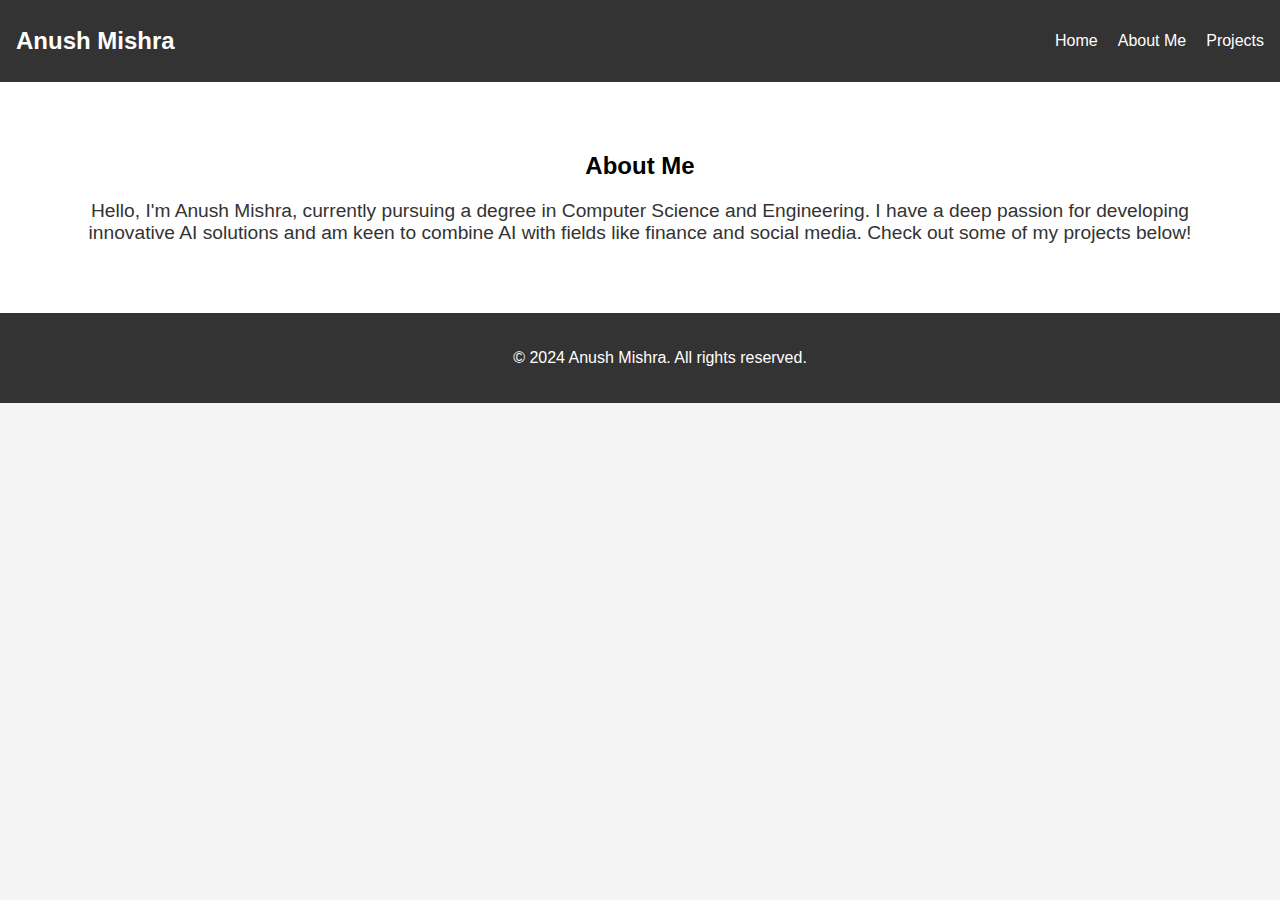
<file: about.html>
<!DOCTYPE html>
<html lang="en">
<head>
    <meta charset="UTF-8">
    <meta name="viewport" content="width=device-width, initial-scale=1.0">
    <title>About Me - Anush's Portfolio</title>
    <link rel="stylesheet" href="style.css">
</head>
<body>
    <!-- Navbar -->
    <nav>
        <div class="logo">Anush Mishra</div>
        <ul class="nav-links">
            <li><a href="index.html">Home</a></li>
            <li><a href="about.html">About Me</a></li>
            <li><a href="projects.html">Projects</a></li>
        </ul>
    </nav>

    <!-- About Me Content -->
    <section class="about">
        <h2>About Me</h2>
        <p>Hello, I'm Anush Mishra, currently pursuing a degree in Computer Science and Engineering. I have a deep passion for developing innovative AI solutions and am keen to combine AI with fields like finance and social media. Check out some of my projects below!</p>
    </section>

    <!-- Footer -->
    <footer>
        <p>© 2024 Anush Mishra. All rights reserved.</p>
    </footer>
</body>
</html>
</file>
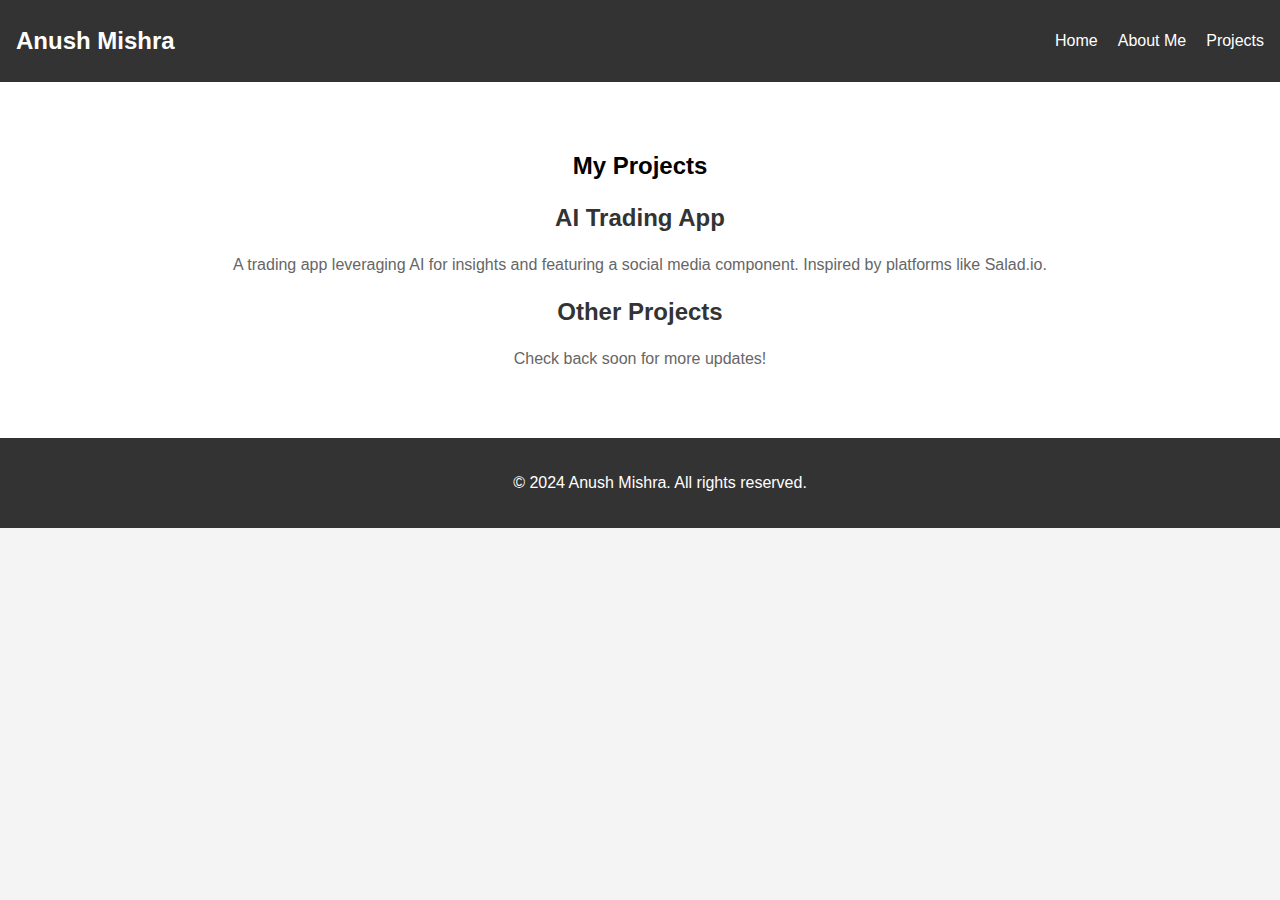
<file: projects.html>
<!DOCTYPE html>
<html lang="en">
<head>
    <meta charset="UTF-8">
    <meta name="viewport" content="width=device-width, initial-scale=1.0">
    <title>Projects - Anush's Portfolio</title>
    <link rel="stylesheet" href="style.css">
</head>
<body>
    <!-- Navbar -->
    <nav>
        <div class="logo">Anush Mishra</div>
        <ul class="nav-links">
            <li><a href="index.html">Home</a></li>
            <li><a href="about.html">About Me</a></li>
            <li><a href="projects.html">Projects</a></li>
        </ul>
    </nav>

    <!-- Projects Content -->
    <section class="projects">
        <h2>My Projects</h2>
        <div class="project-item">
            <h3>AI Trading App</h3>
            <p>A trading app leveraging AI for insights and featuring a social media component. Inspired by platforms like Salad.io.</p>
        </div>
        <div class="project-item">
            <h3>Other Projects</h3>
            <p>Check back soon for more updates!</p>
        </div>
    </section>

    <!-- Footer -->
    <footer>
        <p>© 2024 Anush Mishra. All rights reserved.</p>
    </footer>
</body>
</html>
</file>
<file: style.css>
/* General Styles */
body {
    font-family: Arial, sans-serif;
    margin: 0;
    padding: 0;
    box-sizing: border-box;
    background-color: #f4f4f4;
}

/* Navbar */
nav {
    background-color: #333;
    padding: 1rem;
    display: flex;
    justify-content: space-between;
    align-items: center;
}

nav .logo {
    color: #fff;
    font-size: 1.5rem;
    font-weight: bold;
}

nav .nav-links {
    list-style: none;
    display: flex;
}

nav .nav-links li {
    margin-left: 20px;
}

nav .nav-links a {
    color: #fff;
    text-decoration: none;
    font-size: 1rem;
}

/* Landing Page */
.landing {
    background: url('your-image.jpg') no-repeat center center/cover;
    height: 100vh;
    display: flex;
    align-items: center;
    justify-content: center;
    text-align: center;
}

.landing .intro-text h1 {
    font-size: 4rem;
    color: #333;
}

.landing .intro-text p {
    font-size: 1.5rem;
    color: #666;
}

.landing .btn {
    padding: 10px 20px;
    background-color: #333;
    color: #fff;
    text-decoration: none;
    border-radius: 5px;
    margin-top: 20px;
}

/* About Page */
.about {
    padding: 50px;
    text-align: center;
    background-color: #fff;
}

.about p {
    font-size: 1.2rem;
    color: #333;
}

/* Projects Page */
.projects {
    padding: 50px;
    text-align: center;
    background-color: #fff;
}

.project-item {
    margin-bottom: 20px;
}

.project-item h3 {
    font-size: 1.5rem;
    color: #333;
}

.project-item p {
    font-size: 1rem;
    color: #666;
}

/* Footer */
footer {
    background-color: #333;
    color: #fff;
    text-align: center;
    padding: 20px;
    position: relative;
    bottom: 0;
    width: 100%;
}
</file>
